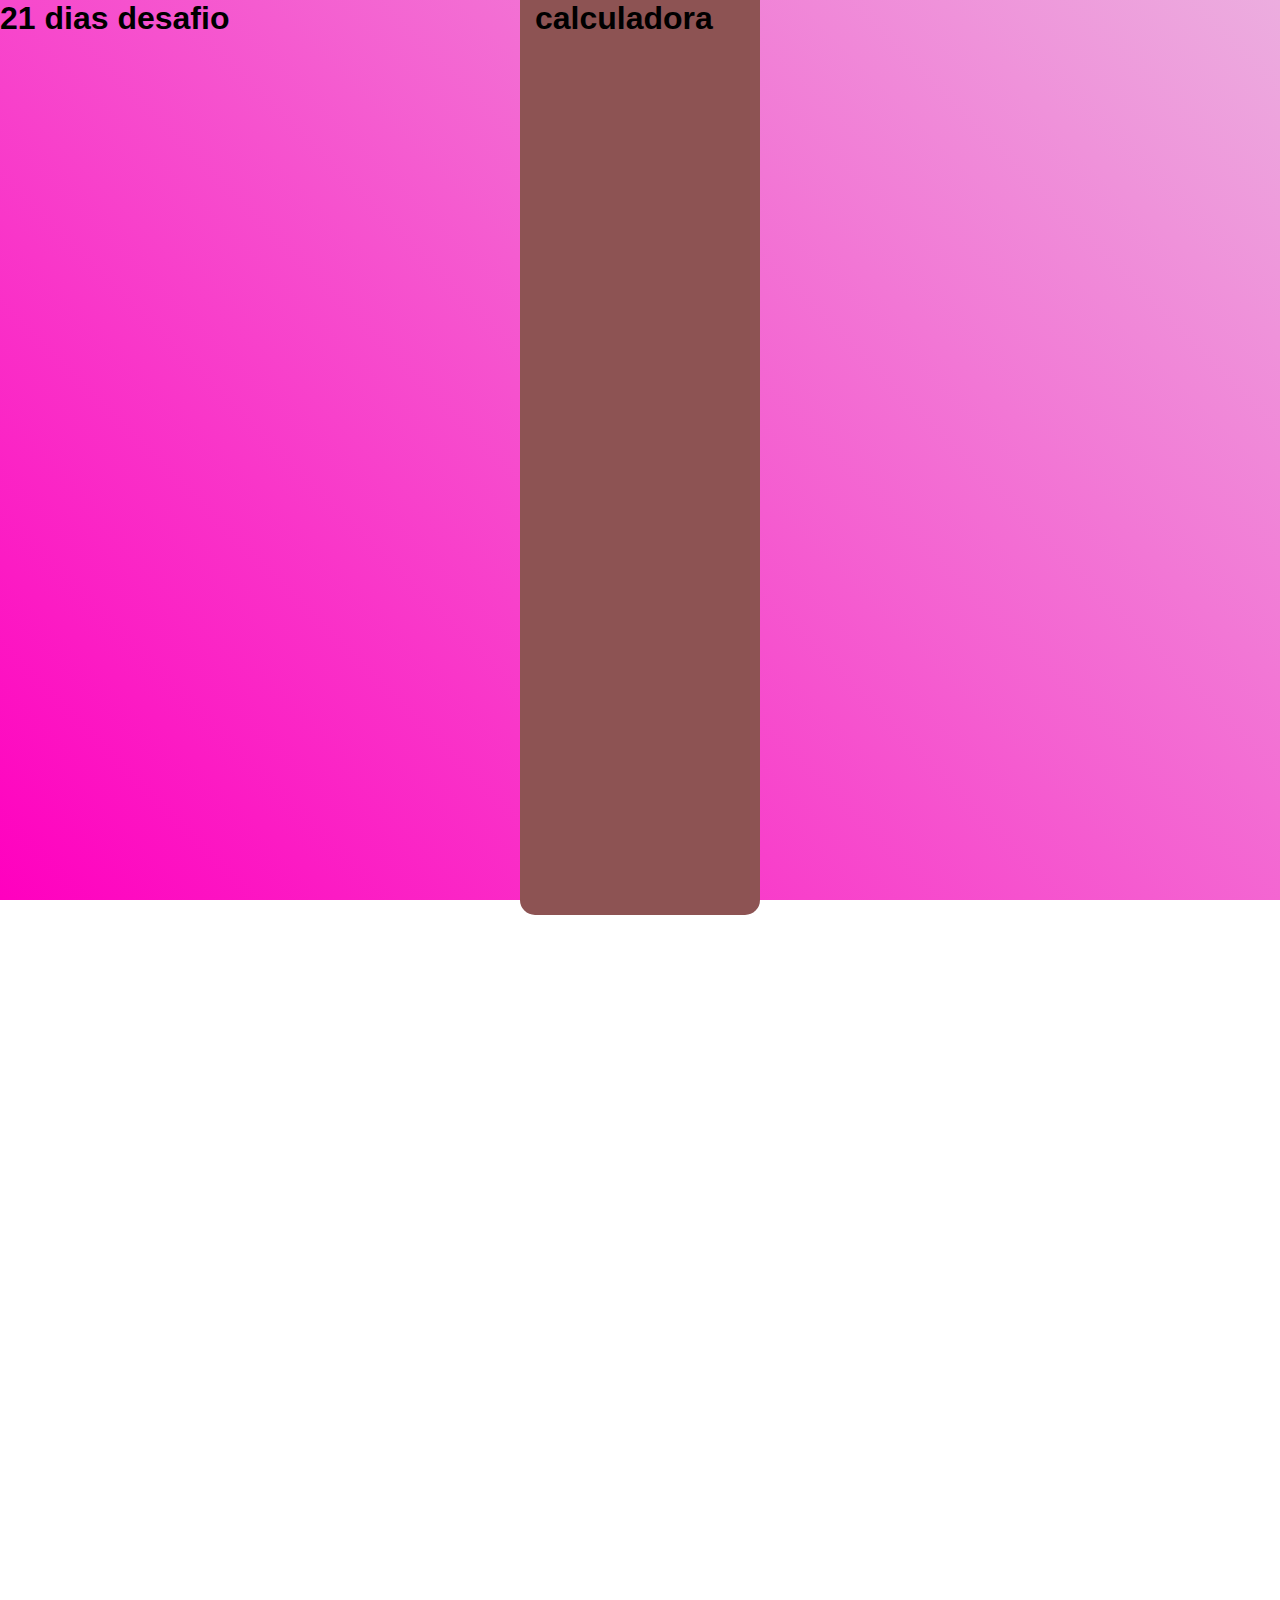
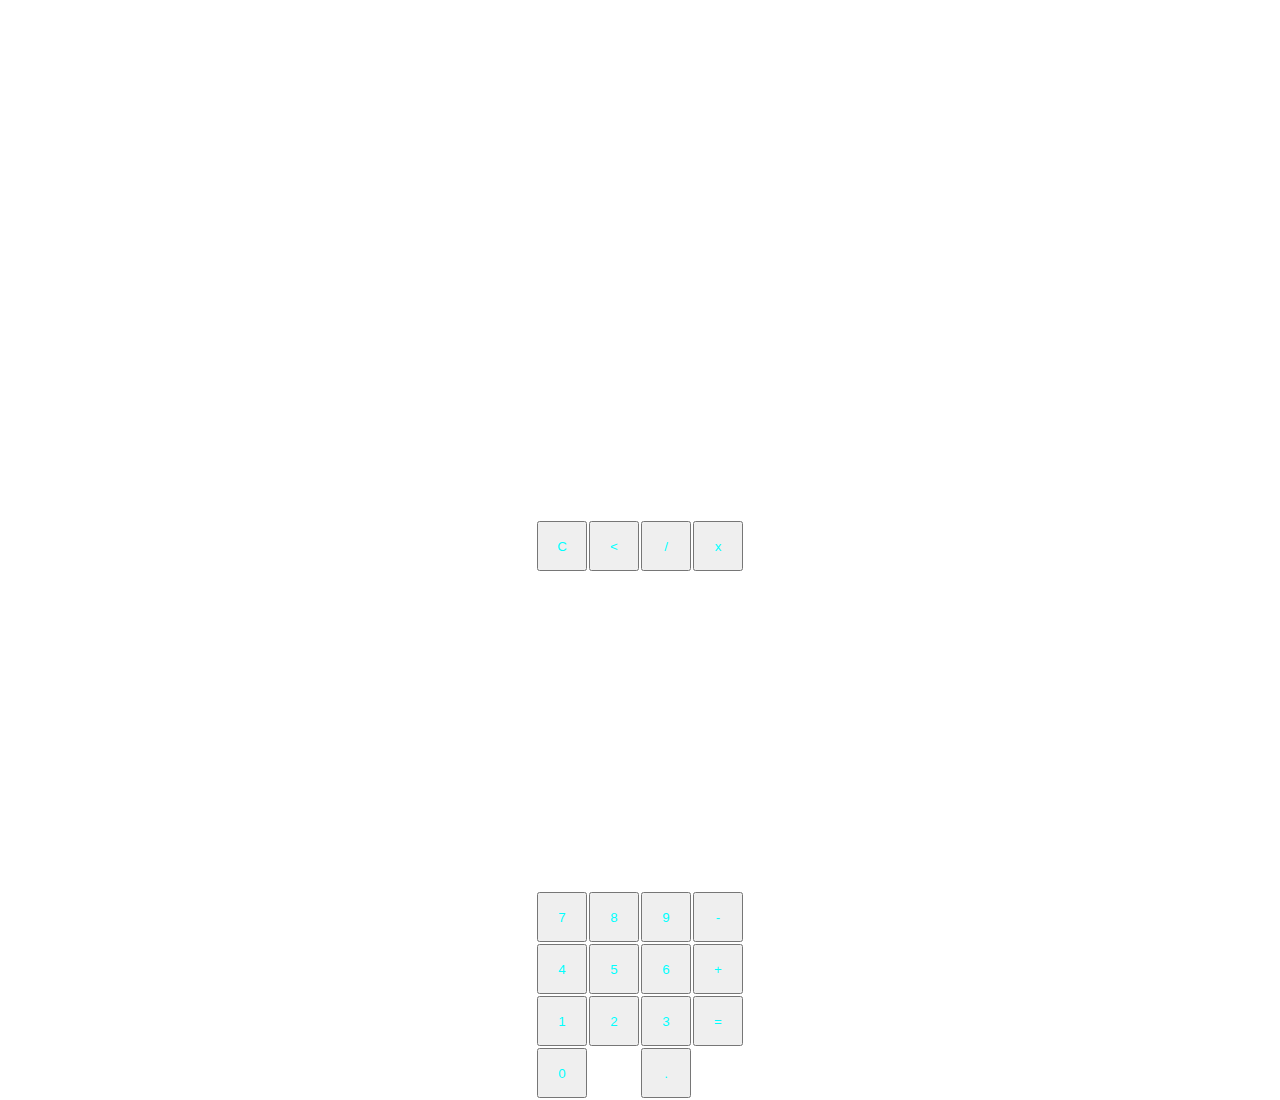
<file: rocketseat4/index.htm>
<!DOCTYPE html>
<html lang="pt-br">
<head>
    <meta charset="UTF-8">
    <meta name="viewport" content="width=device-width, initial-scale=1.0">
    <title>Calculadora</title>
    <link rel="stylesheet" href="style.css">
</head>
<body>
    <div class="fundo">
        <h1>21 dias desafio</h1>
        <div class="calculadora">
            <h1>calculadora</h1>
            <p id="resultado"></p>
            <table>
                <tr>
                    <td><button>C</button></td>
                    <td><button><</button></td>
                    <td><button>/</button></td>
                    <td><button>x</button></td>
                </tr>
                <tr>
                    <td><button>7</button></td>
                    <td><button>8</button></td>
                    <td><button>9</button></td>
                    <td><button>-</button></td>
                </tr>
                <tr>
                    <td><button>4</button></td>
                    <td><button>5</button></td>
                    <td><button>6</button></td>
                    <td><button>+</button></td>
                </tr>
                <tr>
                    <td><button>1</button></td>
                    <td><button>2</button></td>
                    <td><button>3</button></td>
                    <td rowspan=""><button>=</button></td>
                </tr>
                <tr>
                    <td colspan="2"><button>0</button></td>
                    <td><button>.</button></td>
                </tr>
                

            </table>

        </div>

    </div>
    
</body>
</html>
</file>
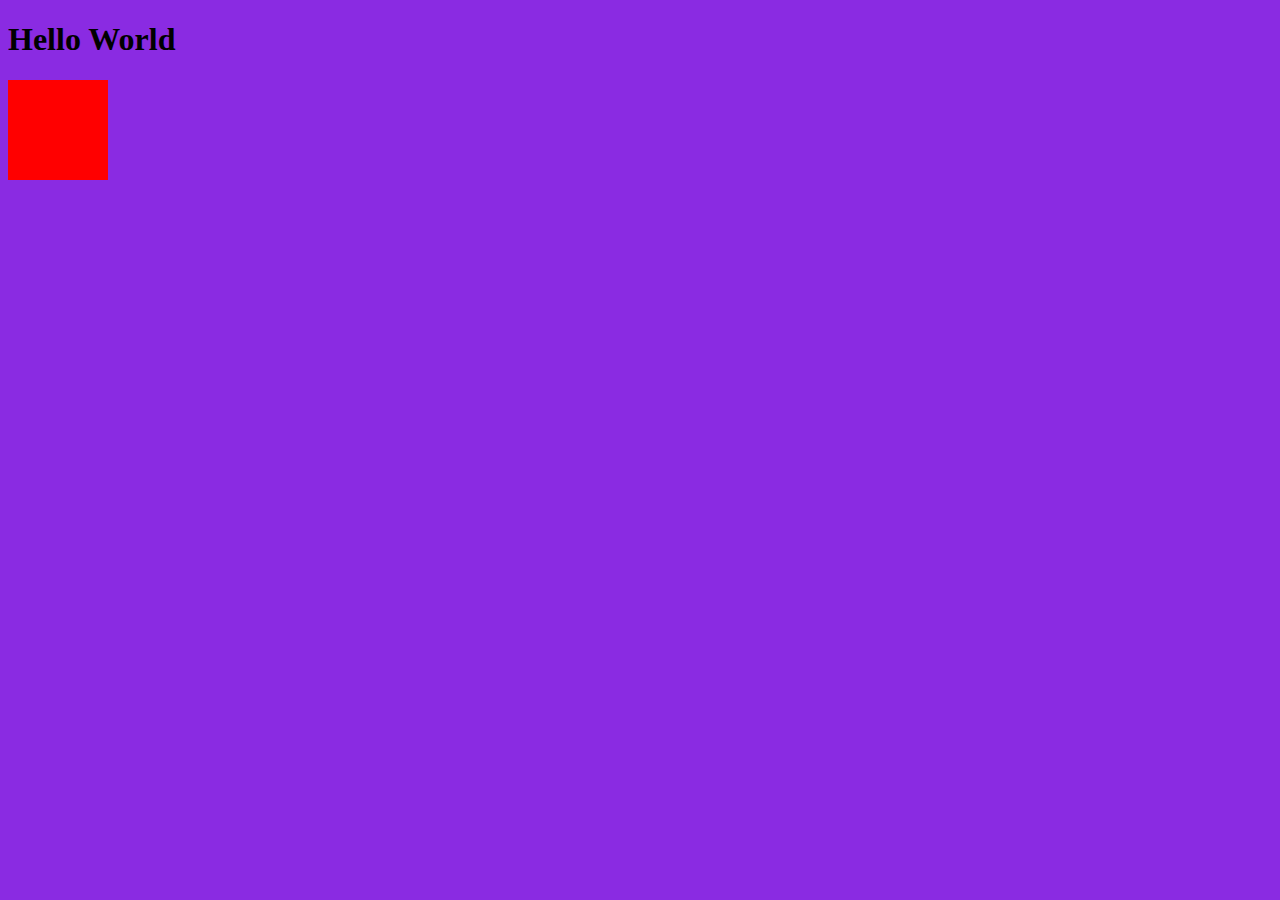
<file: index01.html>
<!DOCTYPE html>
<html lang="pt-br">
<head>
    <meta charset="UTF-8">
    <meta name="viewport" content="width=device-width, initial-scale=1.0">
    <title>Hello World</title>
    <link rel="stylesheet" href="style.css">
</head>
<body>
    <h1>Hello World</h1>
    <div class="box"></div>

    <script src="script.js"></script>   
</body>
</html>
</file>
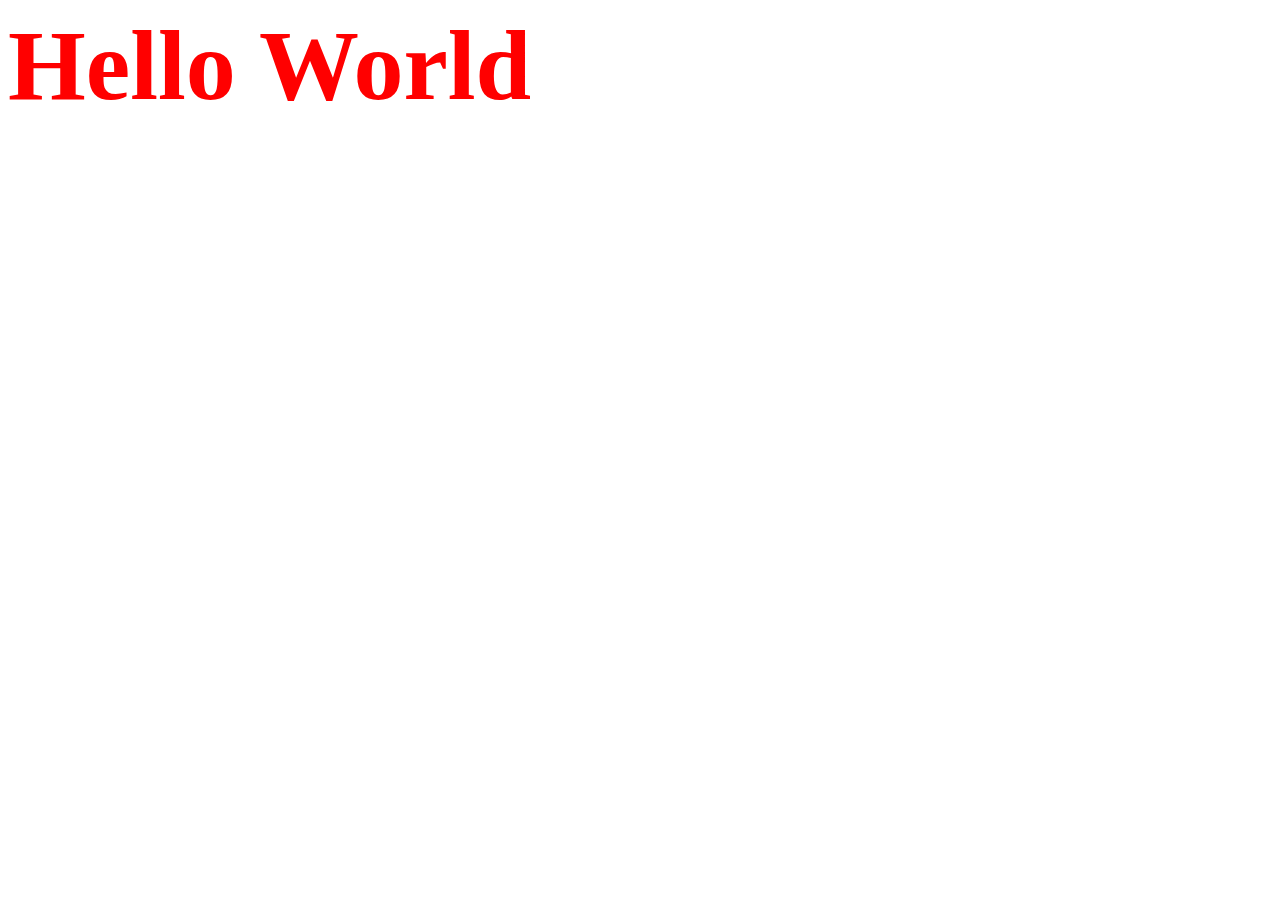
<file: index02.html>
<html>
    <body>
        <style>
            .t1{
                font-size: 100px;
                color: red;

            }
            .mudarCor
            <transition:>
            
        </style>
        <h1 class="t1">Hello World</h1>
        <script>
            var .t1 = document.querySelectorAll('.t1')[0];
            setTimeout(()=>{
                .t1.classList.add('mudarCor');
            },1000);

        </script>
    </body>
</html>
</file>
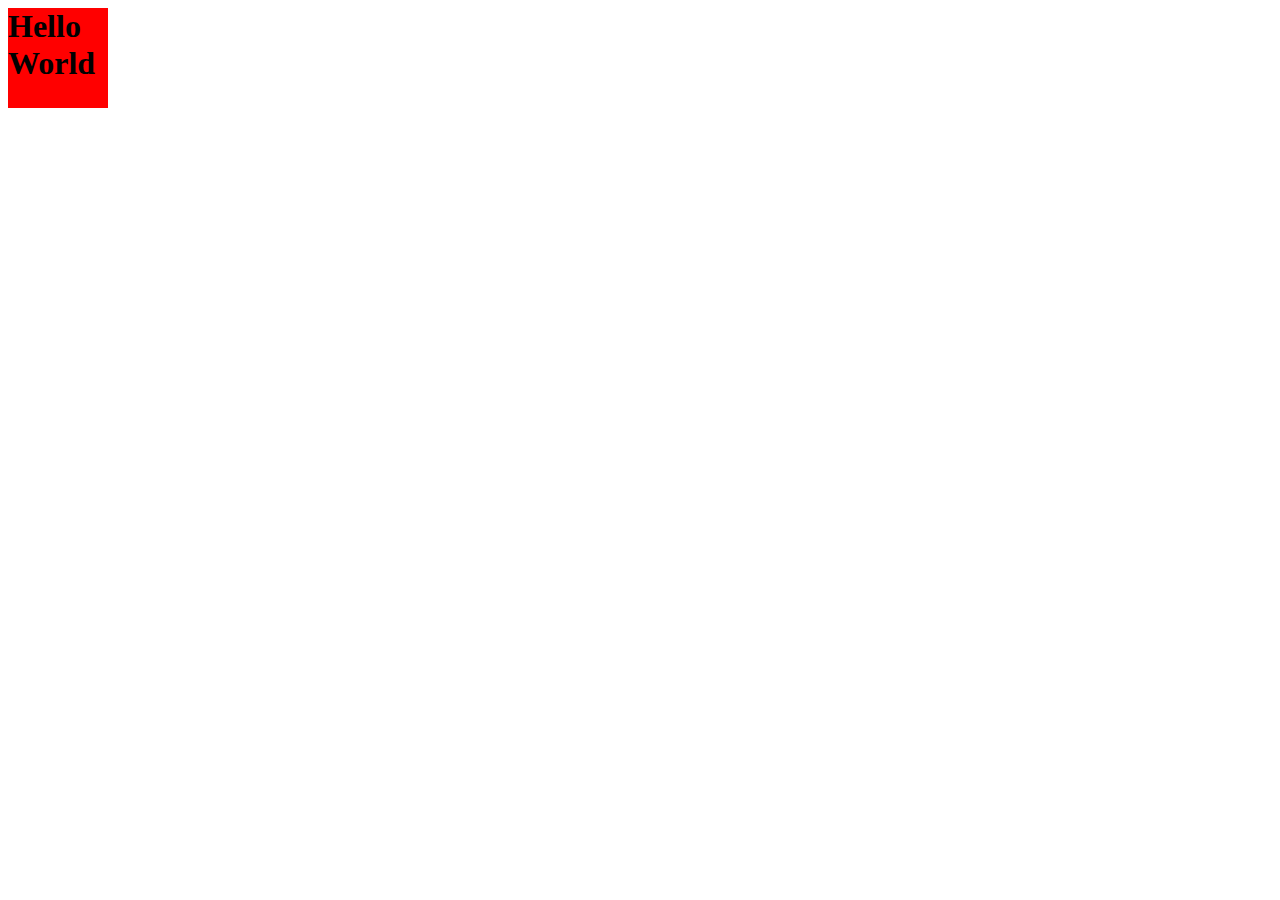
<file: index03.html>
<html>
    <body>
        <style>
            .box{
                width: 100px;
                height: 100px;
                background-color: red;
                
            }
            .anime{
                transition: 1s;
                background-color: blue;
                background-color: blueviolet;
                background-color: rgb(0, 217, 255);background-color: rgb(41, 209, 83);background-color: red;background-color: rgb(32, 30, 30);background-color: rgb(0, 162, 255);background-color: rgb(0, 0, 0);background-color: rgb(157, 255, 0);background-color: rgb(255, 0, 106);background-color: rgb(0, 110, 255);
            }

        </style>
        <div class="box"><h1>Hello World</h1></div>
        <script>
            var box = document.querySelectorAll('.box')[0];
            setTimeout(() => {
                box.classList.add('anime');
            },1000);

        </script>
    </body>
</html>
</file>
<file: rocketseat4/style.css>
*{
    margin: 0;
    padding: 0;
    height: 100%;
    font-family: Arial, Helvetica, sans-serif;
}
.fundo{
background-image: linear-gradient(45deg,rgb(255, 0, 191),rgb(236, 173, 223)) ;
}
.calculadora{
    position: absolute;
    background-color: rgb(141, 83, 83);
    top: 50%;
    left: 50%;
    transform: translate(-50%,-50%);
    border-radius: 15px;
    padding: 15px;
    
}
button{
    width: 50px;
    height: 50px;
    color: aqua;

}
</file>
<file: style.css>
body{
    background-color: blueviolet;
}
.box{
    width: 100px;
    height: 100px;
    background-color: red;
}
.animeEsquedar{
    transition: 1s;
    margin-left: 10px;
}
</file>
